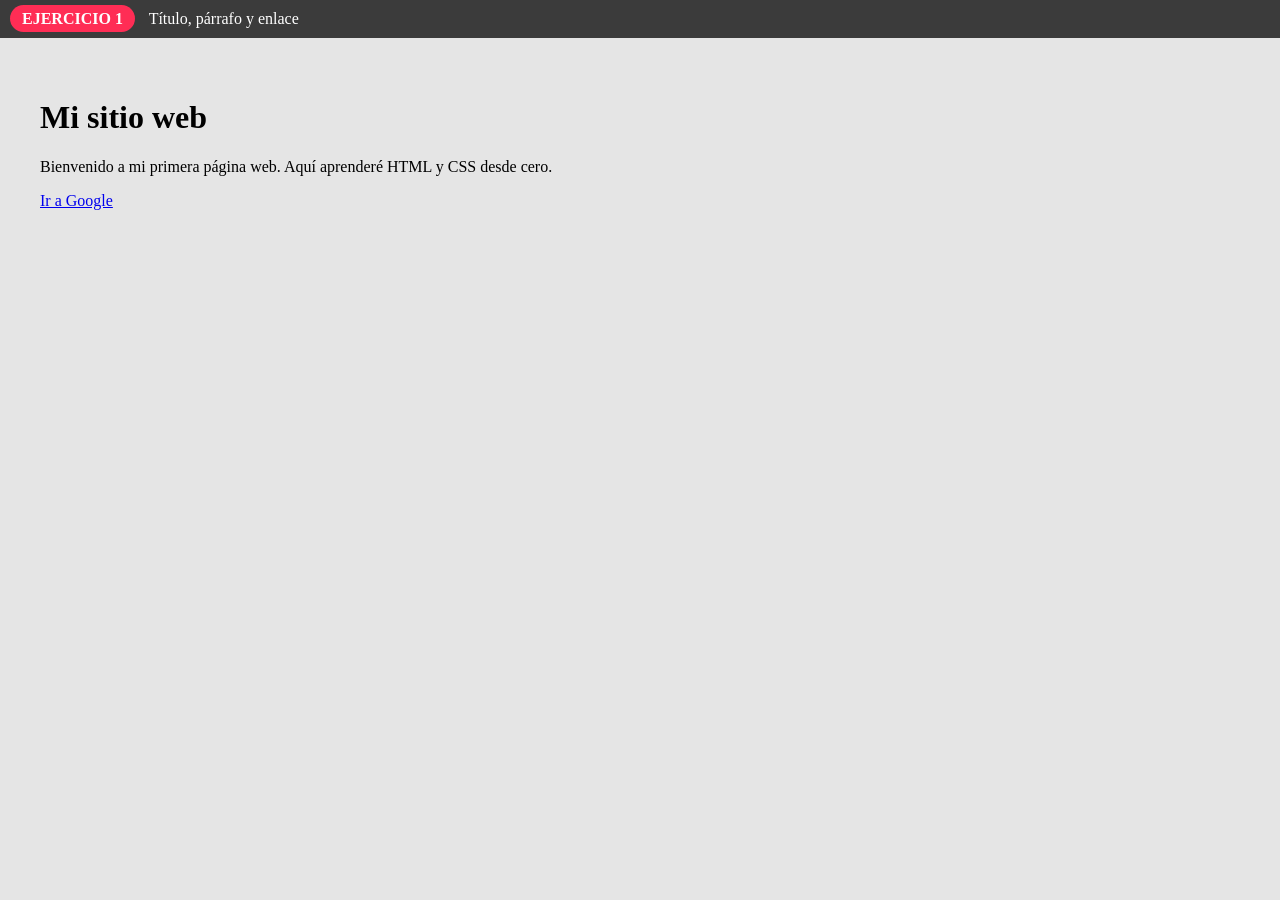
<file: ejercicio_1/index.html>
<!DOCTYPE html>
<html lang="es">
<head>
<meta charset="UTF-8">
<title>EJERCICIO 1</title>
<link rel="stylesheet" href="estilos/estilos.css">
</head>

<body>

<div class="barra">
<span class="etiqueta">EJERCICIO 1</span>
<span>Título, párrafo y enlace</span>
</div>

<div class="contenido">

<h1>Mi sitio web</h1>

<p>
Bienvenido a mi primera página web. Aquí aprenderé HTML y CSS desde cero.
</p>

<a href="https://google.com">Ir a Google</a>

</div>

</body>
</html>
</file>
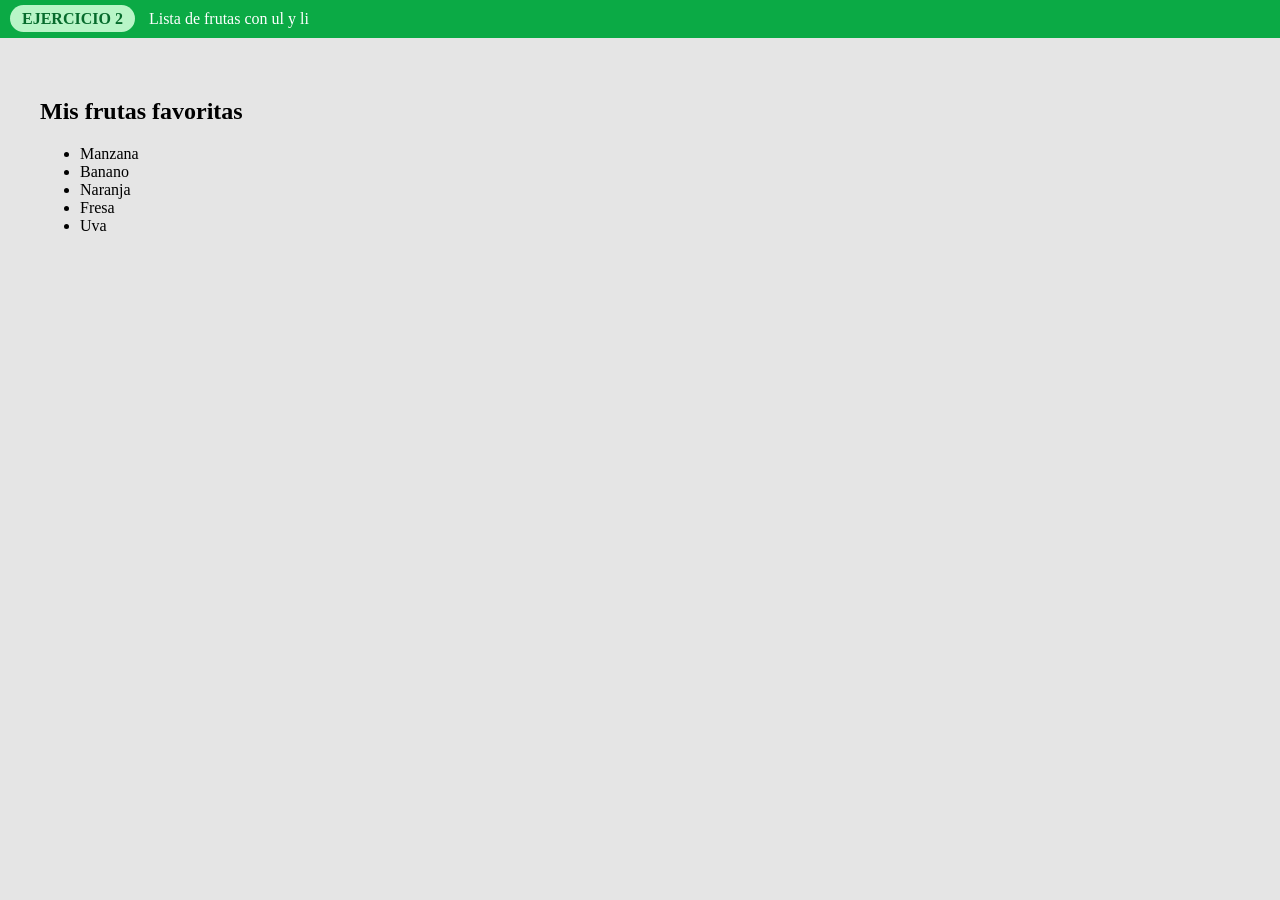
<file: ejercicio_2/index.html>
<!DOCTYPE html>
<html>
<head>
<meta charset="UTF-8">
<title>EJERCICIO 2</title>
<link rel="stylesheet" href="estilos/estilos.css">
</head>

<body>

<div class="barra">
<span class="etiqueta">EJERCICIO 2</span>
<span>Lista de frutas con ul y li</span>
</div>

<div class="contenido">

<h2>Mis frutas favoritas</h2>

<ul>
<li>Manzana</li>
<li>Banano</li>
<li>Naranja</li>
<li>Fresa</li>
<li>Uva</li>
</ul>

</div>

</body>
</html>
</file>
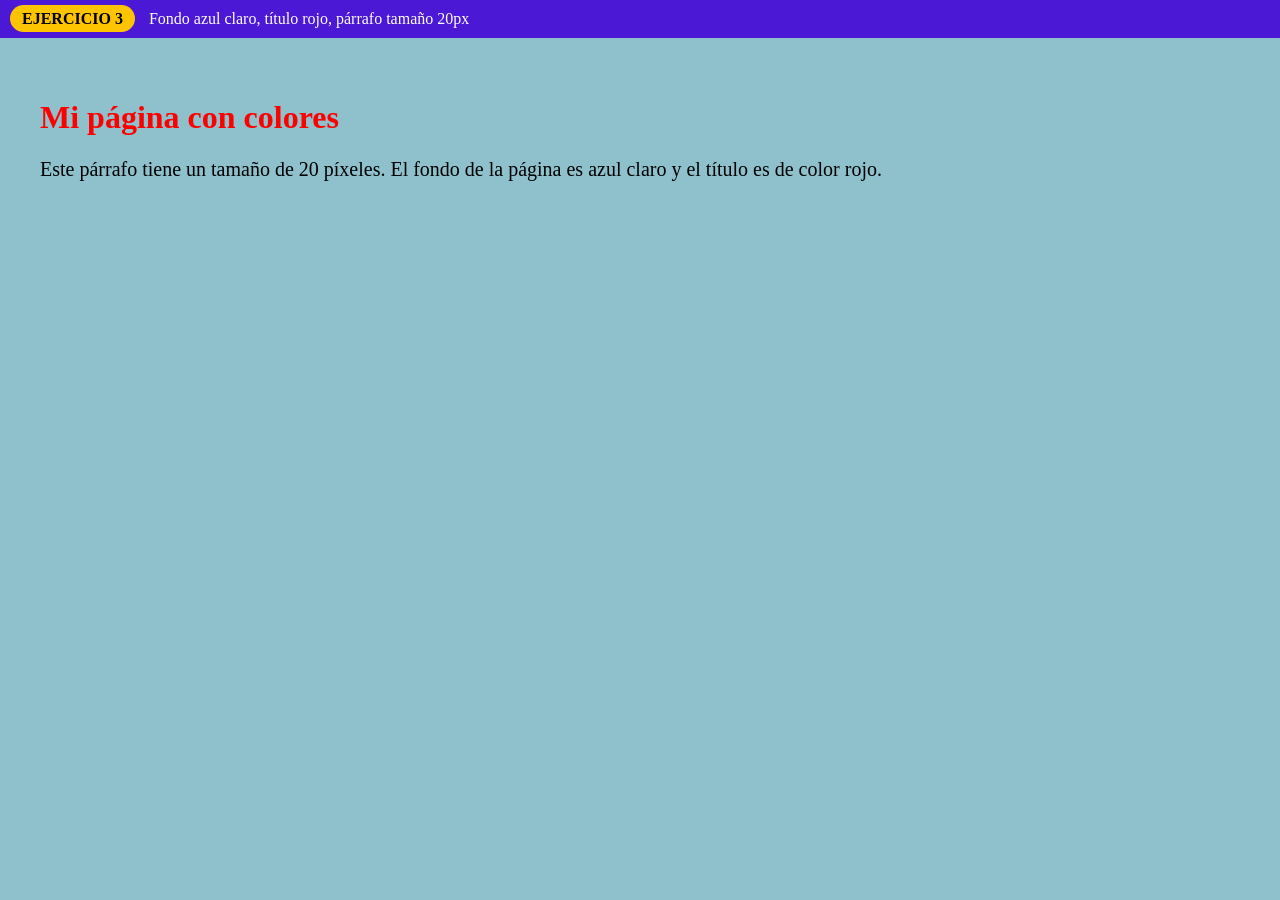
<file: ejercicio_3/index.html>
<!DOCTYPE html>
<html>
<head>
<meta charset="UTF-8">
<title>EJERCICIO 3</title>
<link rel="stylesheet" href="estilos/estilos.css">
</head>

<body>

<div class="barra">
<span class="etiqueta">EJERCICIO 3</span>
<span>Fondo azul claro, título rojo, párrafo tamaño 20px</span>
</div>

<div class="contenido">

<h1>Mi página con colores</h1>

<p>
Este párrafo tiene un tamaño de 20 píxeles. El fondo de la página es azul claro y el título es de color rojo.
</p>

</div>

</body>
</html>
</file>
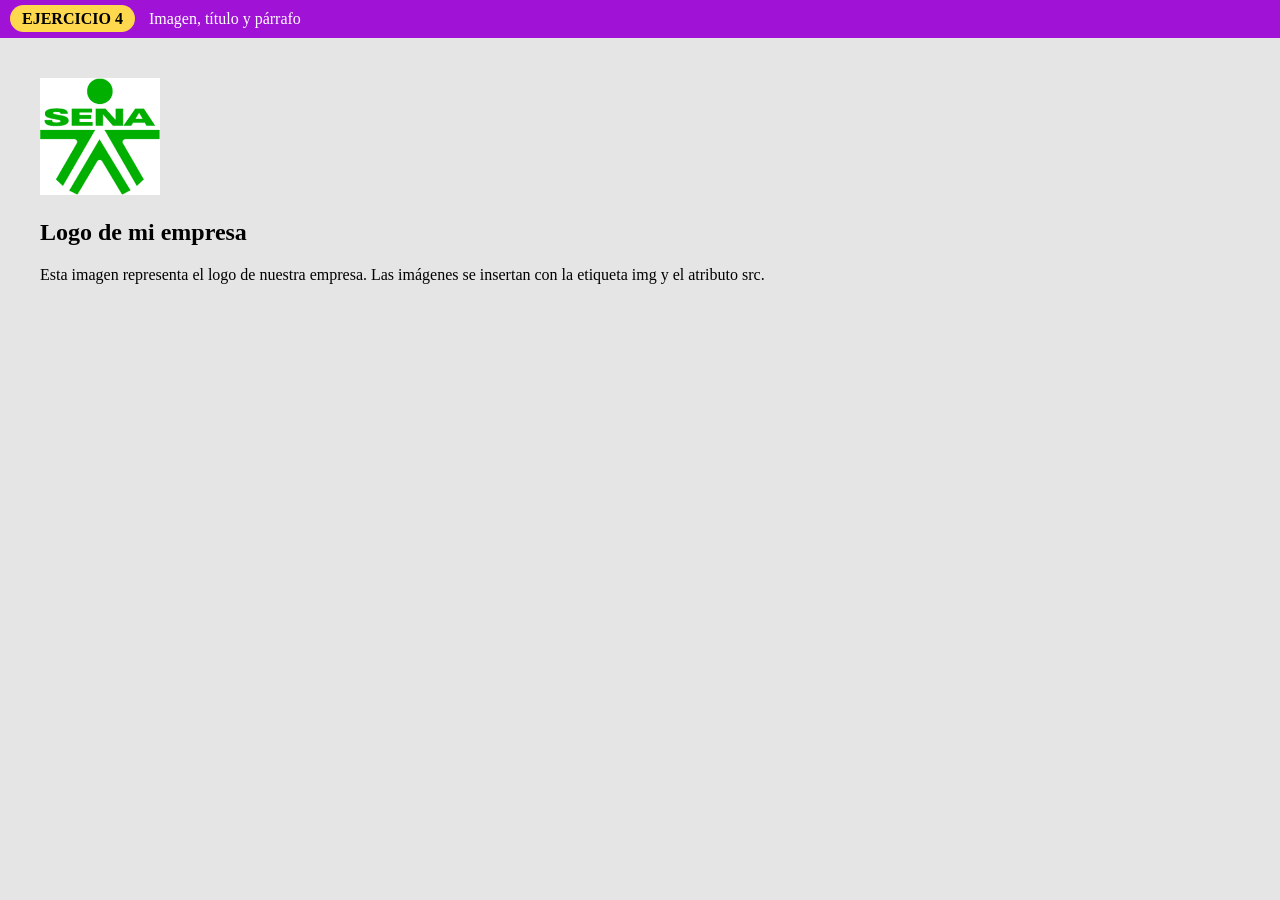
<file: ejercicio_4/index.html>
<!DOCTYPE html>
<html>
<head>
<meta charset="UTF-8">
<title>EJERCICIO 4</title>
<link rel="stylesheet" href="estilos/estilos.css">
</head>

<body>

<div class="barra">
<span class="etiqueta">EJERCICIO 4</span>
<span>Imagen, título y párrafo</span>
</div>

<div class="contenido">

<img src="/ejercicio_4/imagenes/imagensena.png" width="120">

<h2>Logo de mi empresa</h2>

<p>
Esta imagen representa el logo de nuestra empresa. Las imágenes se insertan con la etiqueta img y el atributo src.
</p>

</div>

</body>
</html>
</file>
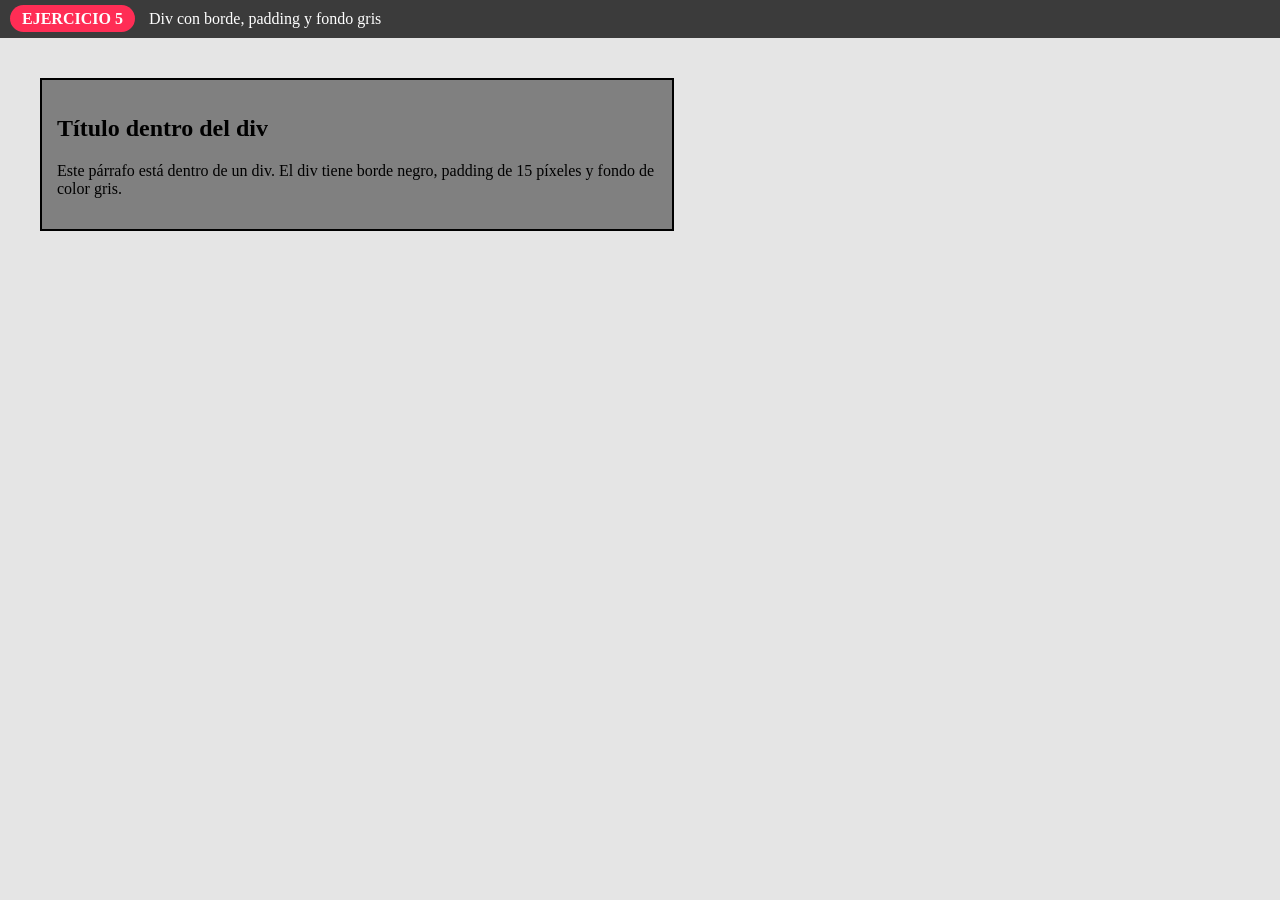
<file: ejercicio_5/index.html>
<!DOCTYPE html>
<html>
<head>
<meta charset="UTF-8">
<title>EJERCICIO 5</title>
<link rel="stylesheet" href="estilos/estilos.css">
</head>

<body>

<div class="barra">
<span class="etiqueta">EJERCICIO 5</span>
<span>Div con borde, padding y fondo gris</span>
</div>

<div class="contenido">

<div class="caja">

<h2>Título dentro del div</h2>

<p>
Este párrafo está dentro de un div. El div tiene borde negro, padding de 15 píxeles y fondo de color gris.
</p>

</div>

</div>

</body>
</html>
</file>
<file: ejercicio_1/estilos/estilos.css>
body{
background:#e5e5e5;
font-family: Georgia;
margin:0;
}

.barra{
background:#3b3b3b;
color:white;
padding:10px;
}

.etiqueta{
background:#ff2d55;
padding:5px 12px;
border-radius:15px;
font-weight:bold;
margin-right:10px;
}

.contenido{
padding:40px;
}
</file>
<file: ejercicio_2/estilos/estilos.css>
body{
background:#e5e5e5;
font-family: Georgia;
margin:0;
}

.barra{
background:#0baa45;
color:white;
padding:10px;
}

.etiqueta{
background:#b8f5c7;
padding:5px 12px;
border-radius:15px;
font-weight:bold;
margin-right:10px;
color:#066b2c;
}

.contenido{
padding:40px;
}
</file>
<file: ejercicio_3/estilos/estilos.css>
body{
background:#8ec1cc;
margin:0;
font-family:Georgia;
}

.barra{
background:#4b18d6;
color:white;
padding:10px;
}

.etiqueta{
background:#ffc400;
color: black;
padding:5px 12px;
border-radius:15px;
font-weight:bold;
margin-right:10px;
}

.contenido{
padding:40px;
}

h1{
color:red;
}

p{
font-size:20px;
}
</file>
<file: ejercicio_4/estilos/estilos.css>
body{
background:#e5e5e5;
font-family:Georgia;
margin:0;
}

.barra{
background:#a012d6;
color:white;
padding:10px;
}

.etiqueta{
background:#ffd84d;
color: black;
padding:5px 12px;
border-radius:15px;
font-weight:bold;
margin-right:10px;
}

.contenido{
padding:40px;
}
</file>
<file: ejercicio_5/estilos/estilos.css>
body{
background:#e5e5e5;
font-family:Georgia;
margin:0;
}

.barra{
background:#3b3b3b;
color:white;
padding:10px;
}

.etiqueta{
background:#ff2d55;
padding:5px 12px;
border-radius:15px;
font-weight:bold;
margin-right:10px;
}

.contenido{
padding:40px;
}

.caja{
background:gray;
border:2px solid black;
padding:15px;
width:600px;
}
</file>
